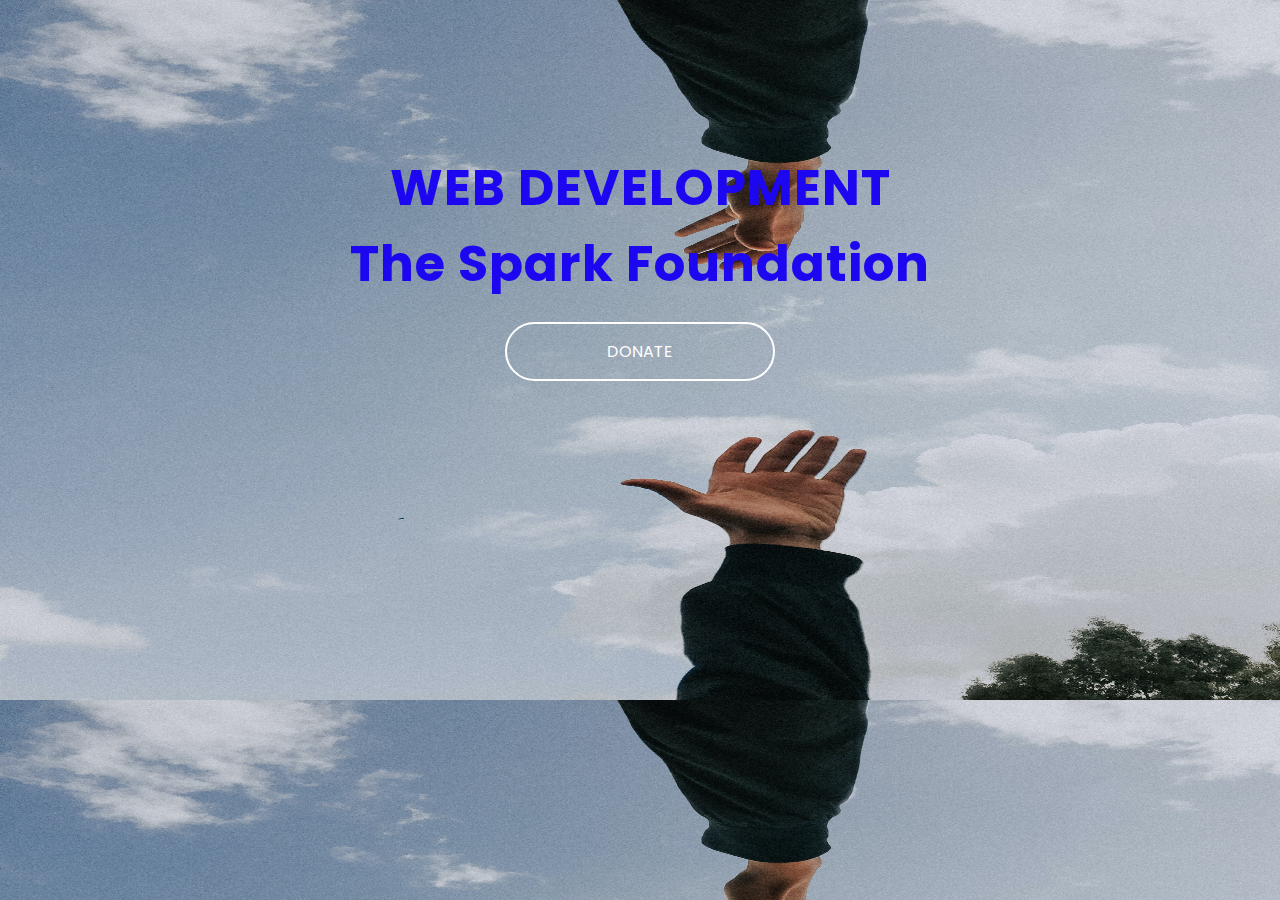
<file: index.html>
<!DOCTYPE html>
<html lang="en">
<head>
    <meta charset="UTF-8">
    <link rel="icon" href="images/dollar.png" type="image/png" sizes="16x16">
    <link href="https://fonts.googleapis.com/css2?family=Poppins:wght@500&display=swap" rel="stylesheet">
    <title>Donate</title>
</head>
<style>
    body {
        background-image: url(/images/wallpaper3.jpg);
        background-size: 1500px 700px ;
        color: #1d06f0;
    }

    h2 {
        font-size: 50px;
        font-family: 'Poppins', sans-serif;
        text-transform: capitalize;
        letter-spacing: 1px;
        margin-top: 100px;
        margin-bottom: 20px;
        background-color: transparent;
    }

    .wrapper {
        margin: 150px auto;
        text-align: center;
        width: 100%;
        position: relative;
    }

    .btn3 {
        padding: 15px 100px;
        margin: 90px 10px;
        color: #fff;
        border: 2px solid #fff;
        border-radius: 66px;
        font-family: 'Poppins', sans-serif;
        text-transform: uppercase;
        text-align: center;
        position: relative;
        text-decoration: none;
        display: inline-block;
        bottom:90px;
        
    }

    .btn3::before {
        content: "";
        position: absolute;
        top: 0;
        left: 0;
        display: block;
        width: 100%;
        height: 100%;
        z-index: -1;
        background-color: #000;
        -webkit-transform: scaleX(0.3);
        transform: scaleX(0.3);
        opacity: 0;
        transition: all 0.3s;
    }

    .btn3:hover::before {
        opacity: 1;
        background-color: #1d06f0;
         border-radius: 66px;
        -webkit-transform: scaleX(1);
        transform: scaleX(1);
        transition: -webkit-transform 0.8s cubic-bezier(0.08, 0.35, 0.13, 1.02),
            opacity 0.4s;
        transition: transform 0.8s cubic-bezier(0.08, 0.35, 0.13, 1.02), opacity;
    }
    
</style>
<body>
    <div class="wrapper">
        <h2>WEB DEVELOPMENT <br> The Spark Foundation</h2>
        <a href="paymentPage.html" class="btn3">
            DONATE
        </a>
    </div>
</body>
</html>
</file>
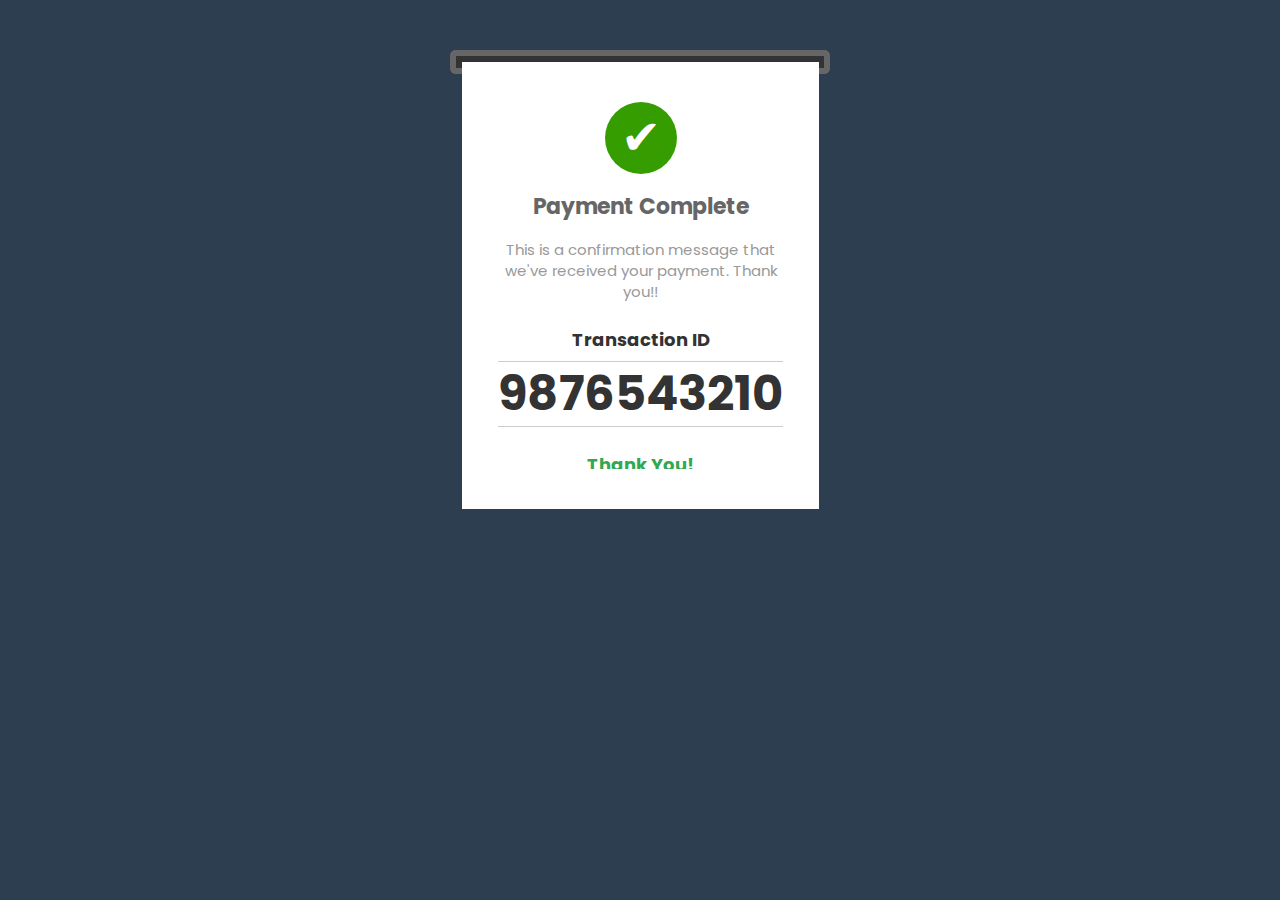
<file: successPage.html>
<!DOCTYPE html>
<html lang="en">

<head>
    <meta charset="UTF-8">
    <link rel="icon" href="images/dollar.png" type="image/png" sizes="16x16">
    <title>Payment Success</title>
    <link href="https://fonts.googleapis.com/css2?family=Poppins:wght@500&display=swap" rel="stylesheet">
</head>
<style>
    body {
        background: #2d3e50;
    }

    .container {
        max-width: 380px;
        margin: 50px auto;
        overflow: hidden;
    }

    .printer-top {
        z-index: 1;
        border: 6px solid #666666;
        height: 6px;
        border-bottom: 0;
        border-radius: 6px 6px 0 0;
        background: #333333;
    }

    .printer-bottom {
        z-index: 0;
        border: 6px solid #666666;
        height: 6px;
        border-top: 0;
        border-radius: 0 0 6px 6px;
        background: #333333;
    }

    .paper-container {
        position: relative;
        overflow: hidden;
        height: 467px;
    }

    .paper {
        background: #ffffff;
        font-family: 'Poppins', sans-serif;
        height: 447px;
        position: absolute;
        z-index: 2;
        margin: 0 12px;
        margin-top: -12px;
        animation: print 5000ms cubic-bezier(0.68, -0.55, 0.265, 0.9) infinite;
        -moz-animation: print 5000ms cubic-bezier(0.68, -0.55, 0.265, 0.9) infinite;
    }

    .main-contents {
        margin: 0 12px;
        padding: 24px;
    }

    // Paper Jagged Edge
    .jagged-edge {
        position: relative;
        height: 20px;
        width: 100%;
        margin-top: -1px;
    }

    .jagged-edge:after {
        content: "";
        display: block;
        position: absolute;
        bottom: 20px;
        left: 0;
        right: 0;
        height: 20px;
        background: linear-gradient(45deg,
            transparent 33.333%,
            #ffffff 33.333%,
            #ffffff 66.667%,
            transparent 66.667%),
            linear-gradient(-45deg,
            transparent 33.333%,
            #ffffff 33.333%,
            #ffffff 66.667%,
            transparent 66.667%);
        background-size: 16px 40px;
        background-position: 0 -20px;
    }

    .success-icon {
        text-align: center;
        font-size: 48px;
        height: 72px;
        background: #359d00;
        border-radius: 50%;
        width: 72px;
        height: 72px;
        margin: 16px auto;
        color: #fff;
    }

    .success-title {
        font-size: 22px;
        font-family: 'Poppins', sans-serif;
        text-align: center;
        color: #666;
        font-weight: bold;
        margin-bottom: 16px;
    }

    .success-description {
        font-size: 15px;
        font-family: 'Poppins', sans-serif;
        line-height: 21px;
        color: #999;
        text-align: center;
        margin-bottom: 24px;
    }

    .order-details {
        text-align: center;
        color: #333;
        font-weight: bold;

    }

    .order-number-label {
        font-size: 18px;
        margin-bottom: 8px;
    }

    .order-number {
        border-top: 1px solid #ccc;
        border-bottom: 1px solid #ccc;
        line-height: 48px;
        font-size: 48px;
        padding: 8px 0;
        margin-bottom: 24px;
    }
    
    .complement {
        font-size: 18px;
        margin-bottom: 8px;
        color: #32a852;
    }

    }
    
    @keyframes print {
        0% {
            transform: translateY(-90%);
        }

        100% {
            transform: translateY(0%);
        }
    }

    @-webkit-keyframes print {
        0% {
            -webkit-transform: translateY(-90%);
        }

        100% {
            -webkit-transform: translateY(0%);
        }
    }

    @-moz-keyframes print {
        0% {
            -moz-transform: translateY(-90%);
        }

        100% {
            -moz-transform: translateY(0%);
        }
    }

    @-ms-keyframes print {
        0% {
            -ms-transform: translateY(-90%);
        }

        100% {
            -ms-transform: translateY(0%);
        }
    }
</style>

<body>
    <div class="container">
        <div class="printer-top"></div>

        <div class="paper-container">
            <div class="printer-bottom"></div>

            <div class="paper">
                <div class="main-contents">
                    <div class="success-icon">&#10004;</div>
                    <div class="success-title">
                        Payment Complete
                    </div>
                    <div class="success-description">
                        This is a confirmation message that we've received  your payment. Thank you!!
                    </div>
                    <div class="order-details">
                        <div class="order-number-label">Transaction ID</div>
                        <div class="order-number">9876543210</div>
                        <div class="complement">Thank You!</div>
                    </div>
                </div>
                <div class="jagged-edge"></div>
            </div>
        </div>
    </div>
</body>
</html>
</file>
